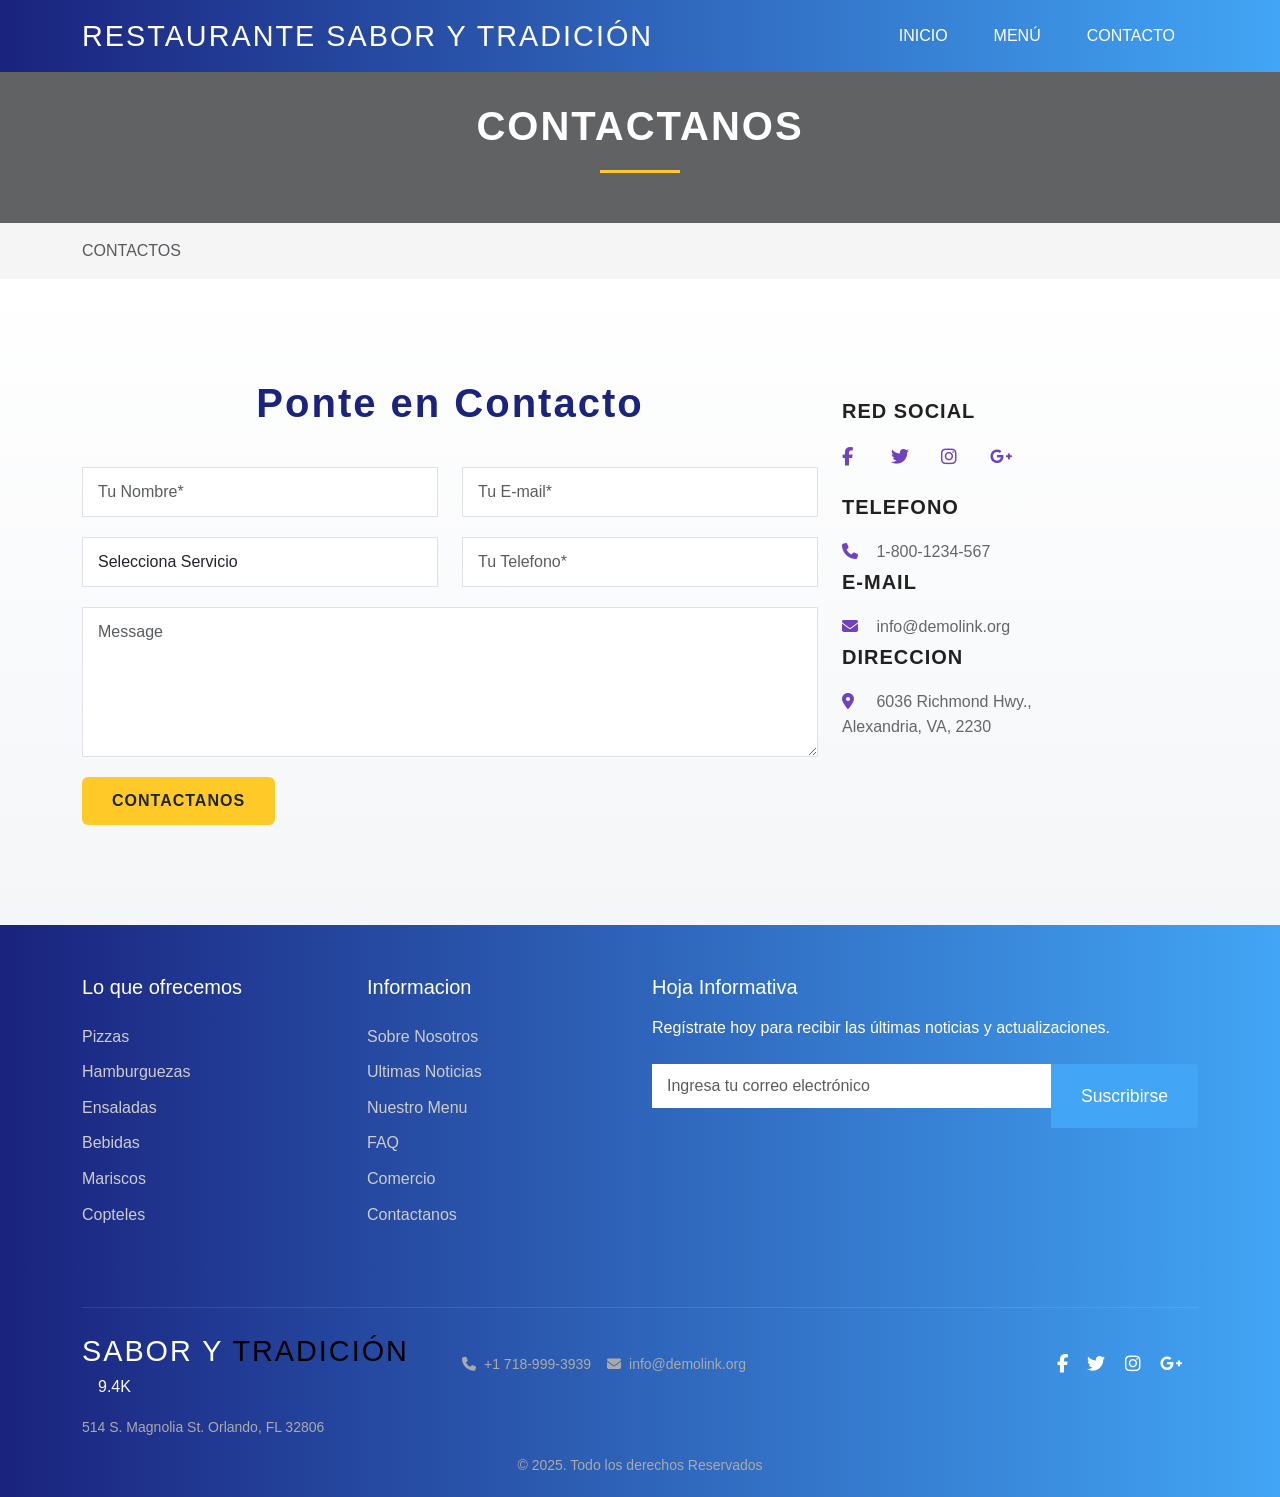
<file: ContacForm.html>
<!DOCTYPE html>
<html lang="en">
<head>
    <meta charset="UTF-8">
    <meta name="viewport" content="width=device-width, initial-scale=1.0">
    <title>Sabor Y Tradicion</title>
    <!-- Bootstrap CSS -->
    <link href="https://cdnjs.cloudflare.com/ajax/libs/bootstrap/5.3.0/css/bootstrap.min.css" rel="stylesheet">
    <!-- Font Awesome for icons -->
    <link href="https://cdnjs.cloudflare.com/ajax/libs/font-awesome/6.4.0/css/all.min.css" rel="stylesheet">
    <link rel="stylesheet" href="css/styles.css">
    <link rel="icon" href="https://static.vecteezy.com/system/resources/previews/033/178/906/original/flavor-icon-vector.jpg" type="image/x-icon">
</head>
<body>
    <!-- Navigation -->
    <nav class="navbar navbar-expand-lg navbar-dark fixed-top">
        <div class="container">
            <a class="navbar-brand" href="index.html">Restaurante Sabor y Tradición</a>
            <button class="navbar-toggler" type="button" data-bs-toggle="collapse" data-bs-target="#navbarNav" aria-controls="navbarNav" aria-expanded="false" aria-label="Toggle navigation">
                <span class="navbar-toggler-icon"></span>
            </button>
            <div class="collapse navbar-collapse" id="navbarNav">
                <ul class="navbar-nav ms-auto">
                    <li class="nav-item">
                        <a class="nav-link active" aria-current="page" href="index.html">Inicio</a>
                    </li>
                    <li class="nav-item">
                        <a class="nav-link" href="menu.html">Menú</a>
                    </li>
                    <li class="nav-item">
                        <a class="nav-link" href="ContacForm.html">Contacto</a>
                    </li>
                </ul>
            </div>
        </div>
    </nav>
    <div style="height: 72px;"></div>


    <!-- Contacts Page Header -->
    <header class="page-header">
        <div class="container">
            <div class="page-header-content">
                <h1>CONTACTANOS</h1>
            </div>
        </div>
    </header>

    <!-- Breadcrumb -->
    <div class="breadcrumb-section">
        <div class="container">
            <nav aria-label="breadcrumb">
                <ol class="breadcrumb mb-0">
                    <li class="breadcrumb-item active" aria-current="page">CONTACTOS</li>
                </ol>
            </nav>
        </div>
    </div>

    <!-- Contact Form Section -->
    <section class="contact-form">
        <div class="container">
            <div class="row">
                <div class="col-lg-8">
                    <h2 class="section-title">Ponte en Contacto</h2>
                    <form>
                        <div class="row">
                            <div class="col-md-6">
                                <input type="text" class="form-control" placeholder="Tu Nombre*" required>
                            </div>
                            <div class="col-md-6">
                                <input type="email" class="form-control" placeholder="Tu E-mail*" required>
                            </div>
                        </div>
                        <div class="row">
                            <div class="col-md-6">
                                <select class="form-control">
                                    <option selected>Selecciona Servicio</option>
                                    <option>Entrega</option>
                                    <option>Catering</option>
                                    <option>Reserva de Fiestas</option>
                                    <option>Comentarios</option>
                                </select>
                            </div>
                            <div class="col-md-6">
                                <input type="tel" class="form-control" placeholder="Tu Telefono*" required>
                            </div>
                        </div>
                        <textarea class="form-control" placeholder="Message"></textarea>
                        <button type="submit" class="btn btn-contact">Contactanos</button>
                    </form>
                </div>
                <div class="col-lg-4">
                    <div class="contact-info">
                        <h5>RED SOCIAL</h5>
                        <div class="social-links mb-4">
                            <a href="#"><i class="fab fa-facebook-f"></i></a>
                            <a href="#"><i class="fab fa-twitter"></i></a>
                            <a href="#"><i class="fab fa-instagram"></i></a>
                            <a href="#"><i class="fab fa-google-plus-g"></i></a>
                        </div>
                        
                        <h5>TELEFONO</h5>
                        <p><i class="fas fa-phone"></i> 1-800-1234-567</p>
                        
                        <h5>E-MAIL</h5>
                        <p><i class="fas fa-envelope"></i> info@demolink.org</p>
                        
                        <h5>DIRECCION</h5>
                        <p><i class="fas fa-map-marker-alt"></i> 6036 Richmond Hwy.,<br>Alexandria, VA, 2230</p>
                    </div>
                </div>
            </div>
        </div>
    </section>

    <!-- Footer -->
    <footer class="footer">
        <div class="container">
            <div class="row">
                <div class="col-md-3 mb-4">
                    <h4>Lo que ofrecemos</h4>
                    <ul class="footer-menu">
                        <li><a href="#">Pizzas</a></li>
                        <li><a href="#">Hamburguezas</a></li>
                        <li><a href="#">Ensaladas</a></li>
                        <li><a href="#">Bebidas</a></li>
                        <li><a href="#">Mariscos</a></li>
                        <li><a href="#">Copteles</a></li>
                    </ul>
                </div>
                <div class="col-md-3 mb-4">
                    <h4>Informacion</h4>
                    <ul class="footer-menu">
                        <li><a href="#">Sobre Nosotros</a></li>
                        <li><a href="#">Ultimas Noticias</a></li>
                        <li><a href="#">Nuestro Menu</a></li>
                        <li><a href="#">FAQ</a></li>
                        <li><a href="#">Comercio </a></li>
                        <li><a href="#">Contactanos</a></li>
                    </ul>
                </div>
                <div class="col-md-6 mb-4">
                    <h4 class="mb-3">Hoja Informativa</h4>
                    <p class="mb-4">Regístrate hoy para recibir las últimas noticias y actualizaciones.</p>
                    <form class="subscribe-form">
                        <div class="input-group">
                            <input type="email" class="form-control" placeholder="Ingresa tu correo electrónico" required>
                            <button class="btn btn-primary btn-sm" type="submit">Suscribirse</button>
                        </div>
                    </form>
                </div>
            </div>
            
            <div class="footer-bottom">
                <div class="row align-items-center">
                    <div class="col-md-4 mb-3 mb-md-0">
                        <a href="#" class="navbar-brand text-white">
                            <span class="logo-text">Sabor y <span style="color: #000000;">Tradición</span></span>
                  
                        </a>
                        <span class="ms-3 text-light">9.4K</span>
                    </div>
                    <div class="col-md-4 mb-3 mb-md-0 text-center text-md-start">
                        <div class="footer-info d-md-flex">
                            <span class="me-3"><i class="fas fa-phone me-2"></i>+1 718-999-3939</span>
                            <span><i class="fas fa-envelope me-2"></i>info@demolink.org</span>
                        </div>
                    </div>
                    <div class="col-md-4 text-center text-md-end">
                        <div class="footer-social">
                            <a href="#"><i class="fab fa-facebook-f"></i></a>
                            <a href="#"><i class="fab fa-twitter"></i></a>
                            <a href="#"><i class="fab fa-instagram"></i></a>
                            <a href="#"><i class="fab fa-google-plus-g"></i></a>
                        </div>
                    </div>
                </div>
                
                <div class="row mt-3">
                    <div class="col-md-12 text-center text-md-start">
                        <p class="footer-info mb-0">514 S. Magnolia St. Orlando, FL 32806</p>
                    </div>
                </div>
                
                <div class="row mt-3">
                    <div class="col-md-12 text-center">
                        <p class="footer-info mb-0">© 2025. Todo los derechos Reservados</p>
                    </div>
                </div>
            </div>
        </div>
    </footer>

    <!-- Scroll to top button -->
    <a href="#" class="scroll-top">
        <i class="fas fa-chevron-up"></i>
    </a>

    <!-- Bootstrap JS Bundle with Popper -->
    <script src="https://cdnjs.cloudflare.com/ajax/libs/bootstrap/5.3.0/js/bootstrap.bundle.min.js"></script>
    <script>
        // Script for scroll to top button
        const scrollBtn = document.querySelector('.scroll-top');
        window.addEventListener('scroll', () => {
            if (window.pageYOffset > 300) {
                scrollBtn.style.display = 'flex';
            } else {
                scrollBtn.style.display = 'none';
            }
        });
        
        scrollBtn.addEventListener('click', (e) => {
            e.preventDefault();
            window.scrollTo({
                top: 0,
                behavior: 'smooth'
            });
        });
    </script>
</body>
</html>
</file>
<file: css/styles.css>
/* ==========================
   VARIABLES Y BASE
========================== */
:root {
    --primary: #ffca28;          /* dorado más suave */
    --primary-dark: #1a237e;     /* azul profundo */
    --primary-light: #42a5f5;    /* azul claro vibrante */
    --dark: #212121;             /* gris oscuro uniforme */
    --light: #f4f6f8;            /* fondo suave */
    --lightest: #ffffff;         /* blanco puro */
    --text-color: #212121;
    --shadow-1: 0 4px 12px rgba(0, 0, 0, 0.15);
    --shadow-2: 0 8px 20px rgba(0, 0, 0, 0.1);
    --shadow-hover: 0 12px 24px rgba(0, 0, 0, 0.15);
  }
  body {
    background-color: var(--light);
    color: var(--text-color);
    font-family: 'Montserrat', 'Segoe UI', Tahoma, Geneva, Verdana, sans-serif;
    line-height: 1.6;
  }
  
  /* ==========================
     NAVBAR
  ========================== */
  .navbar {
    background: linear-gradient(90deg, var(--primary-dark), var(--primary-light));
  }
  .navbar-brand {
    font-family: 'Orbitron', sans-serif;
    font-size: 1.8rem;
    color: #fff !important;
    text-transform: uppercase;
    letter-spacing: 2px;
  }
  .nav-link {
    font-weight: 500;
    color: #fff !important;
    text-transform: uppercase;
    margin: 0 15px;
    transition: transform 0.3s, color 0.3s;
  }
  .nav-link:hover {
    color: #e0e0e0 !important;
    transform: scale(1.1);
  }
  
  /* ==========================
     HERO & PAGE HEADER
  ========================== */
  .hero,
  .hero-section,
  .page-header {
    background-size: cover;
    background-position: center;
    color: white;
    text-align: center;
    padding: 50px 0;
    position: relative;
  }

  .page-header {
  
    padding: 30px 0;
  }
  .hero::before,
  .hero-section::before,
  .page-header::before {
    content: '';
    position: absolute;
    top: 0; left: 0;
    width: 100%; height: 100%;
    background: rgba(0, 0, 0, 0.5);
  }
 
  .page-header::before {
    background-color: rgba(0, 0, 0, 0.6);
  }
  .hero-content,
  .page-header-content,
  .hero-section h1,
  .hero-section p,
  .hero-section .btn {
    position: relative;
    z-index: 1;
  }
  .hero h1,
  .hero-section h1 {
    font-size: 3rem;
    font-family: 'Orbitron', sans-serif;
    font-weight: bold;
    letter-spacing: 3px;
    text-shadow: 2px 2px 8px rgba(0, 0, 0, 0.5);
  }
  .hero-section p {
    font-size: 1.25rem;
    max-width: 600px;
    margin: 0 auto;
  }
  .page-header h1 {
    font-size: 2.5rem;
    font-weight: bold;
    text-transform: uppercase;
    letter-spacing: 2px;
  }
  .page-header h1::after {
    content: '';
    display: block;
    width: 80px;
    height: 3px;
    background-color: var(--primary);
    margin: 20px auto;
  }
  
  /* ==========================
     GENERAL TITLES
  ========================== */
  h2 {
    font-family: 'Orbitron', sans-serif;
    color: var(--primary-dark);
    font-size: 2.5rem;
    text-align: center;
    margin-bottom: 40px;
    letter-spacing: 2px;
  }
  h3 {
    font-family: 'Orbitron', sans-serif;
    color: var(--primary-dark);
    font-size: 1.8rem;
  }
  
  /* ==========================
     SECTIONS
  ========================== */
  .about-section,
  .gallery-section,
  .testimonials-section,
  .chef-section,
  .events-section,
  .specialties-section,
  .contact-form {
    padding: 100px 0;
    background: linear-gradient(180deg, #ffffff, var(--light));
  }
  .breadcrumb-section {
    background-color: #f5f5f5;
    padding: 15px 0;
  }
  
  /* ==========================
     FORMS
  ========================== */
  .section-title {
    margin-bottom: 40px;
    font-weight: bold;
  }
  .form-control {
    border-radius: 0;
    padding: 12px 15px;
    margin-bottom: 20px;
  }
  textarea.form-control {
    min-height: 150px;
  }
  .btn-contact {
    background-color: var(--primary);
    border: none;
    padding: 12px 30px;
    font-weight: 600;
    text-transform: uppercase;
    letter-spacing: 1px;
    transition: all 0.3s;
  }
  .btn-contact:hover {
    background-color: #e6c84d;
  }
  
  /* ==========================
     BUTTONS
  ========================== */
  .btn-primary {
    background: var(--primary-light);
    border: none;
    font-family: 'Orbitron', sans-serif;
    padding: 12px 30px;
    font-size: 1.1rem;
    transition: background 0.3s, transform 0.3s;
  }
  .btn-primary:hover {
    background: var(--primary-dark);
    transform: scale(1.05);
  }
  .btn-subscribe {
    background-color: var(--primary);
    border: none;
    color: var(--dark);
    padding: 10px 20px;
    font-weight: 600;
  }
  .filter-btn.active {
    background-color: #198754 !important;
    color: #fff !important;
  }
  
  /* ==========================
     CARDS & COMPONENTES
  ========================== */
  .card {
    border: none;
    background: #fff;
    box-shadow: var(--shadow-2);
    border-radius: 15px;
    transition: transform 0.3s, box-shadow 0.3s;
  }
  .card:hover {
    transform: scale(1.02);
    box-shadow: 0 0 15px rgba(0, 0, 0, 0.1);
  }
  .gallery-img {
    object-fit: cover;
    height: 300px;
    width: 100%;
    border-radius: 10px;
    transition: transform 0.3s;
  }
  .gallery-img:hover {
    transform: scale(1.05);
  }
  .futuristic-border {
    border: 2px solid var(--primary-light);
    border-radius: 20px;
    padding: 30px;
    background: rgba(255, 255, 255, 0.05);
    box-shadow: var(--shadow-1);
  }
  .subscribe-form {
    display: flex;
  }
  .subscribe-form input {
    flex-grow: 1;
    border: none;
    padding: 10px 15px;
  }
  
  /* ==========================
     CONTACT & SOCIAL
  ========================== */
  .contact-info {
    margin-top: 20px;
  }
  .contact-info h5 {
    margin-bottom: 20px;
    font-weight: 600;
    text-transform: uppercase;
    letter-spacing: 1px;
  }
  .contact-info p {
    margin-bottom: 5px;
    color: #666;
  }
  .contact-info i {
    width: 30px;
    color: #6f42c1;
  }
  .social-links a,
  .social-icons a,
  .footer-social a {
    color: #fff;
    margin-right: 15px;
    font-size: 18px;
    transition: color 0.3s;
  }
  .social-links a:hover,
  .social-icons a:hover {
    color: #e0e0e0;
  }
  .social-links a:hover {
    color: #6f42c1;
  }
  
  /* ==========================
     FOOTER
  ========================== */
  .footer {
    background: linear-gradient(90deg, var(--primary-dark), var(--primary-light));
    color: #fff;
    padding: 50px 0 20px;
  }
  .footer h4 {
    font-size: 20px;
    margin-bottom: 25px;
  }
  .footer-menu {
    list-style: none;
    padding-left: 0;
  }
  .footer-menu li {
    margin-bottom: 10px;
  }
  .footer-menu a {
    color: #ccc;
    text-decoration: none;
    transition: color 0.3s;
  }
  .footer-menu a:hover {
    color: var(--primary);
  }
  .footer-bottom {
    border-top: 1px solid rgba(255, 255, 255, 0.1);
    padding-top: 20px;
    margin-top: 40px;
  }
  .footer-info {
    font-size: 14px;
    color: #aaa;
  }
  
  /* ==========================
     UTILS
  ========================== */
  .toast-container {
    position: fixed;
    top: 1rem;
    right: 1rem;
    z-index: 1050;
  }
  .scroll-top {
    position: fixed;
    bottom: 20px;
    right: 20px;
    background-color: var(--primary);
    width: 40px;
    height: 40px;
    border-radius: 50%;
    display: flex;
    align-items: center;
    justify-content: center;
    color: var(--dark);
    font-size: 20px;
    cursor: pointer;
    z-index: 99;
    box-shadow: 0 2px 10px rgba(0, 0, 0, 0.2);
  }
</file>
